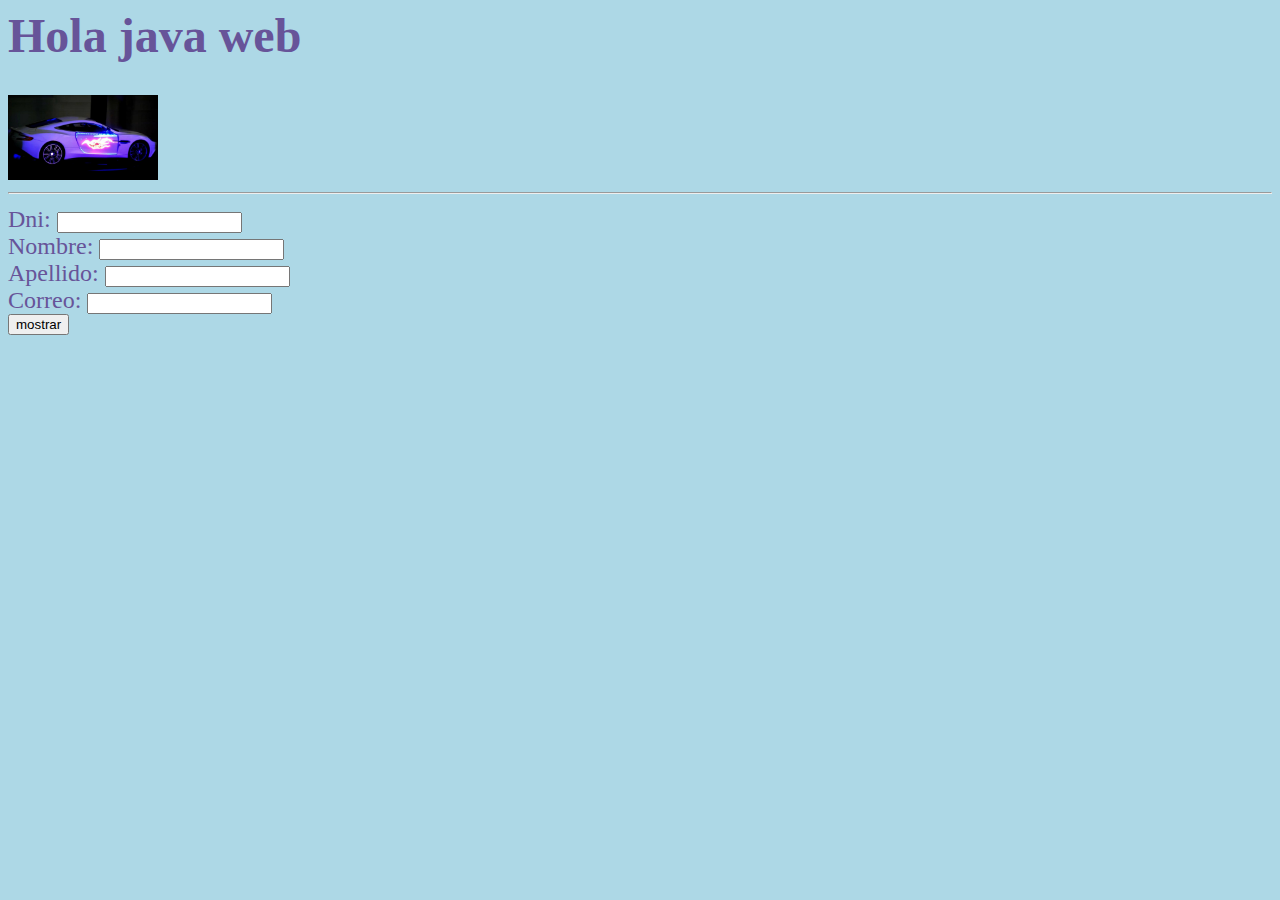
<file: Proyecto/src/main/webapp/index.html>
<html>
<head>
<meta charset="ISO-8859-1">
<title>Insert title here</title>
<link rel="stylesheet" href="css/estilos.css">
</head>
<body>
	<h1>Hola java web</h1>
	<img src="img/foto.jpg"><br><hr>
	<form method="get" action="Controlador">
		<label>Dni: </label>
		<input type="text" name="dni"><br>
		<label>Nombre: </label>
		<input type="text" name="nombre"><br>
		<label>Apellido: </label>
		<input type="text" name="apellido"><br>
		<label>Correo: </label>
		<input type="email" name="correo"><br>
		<input type="submit" value="mostrar">
	</form>
</body>
</html>
</file>
<file: Proyecto/src/main/webapp/css/estilos.css>
body{
	background-color:lightblue;
	color:#675499;
	font-size:24px;
}
img{
	width:150px;
}
</file>
